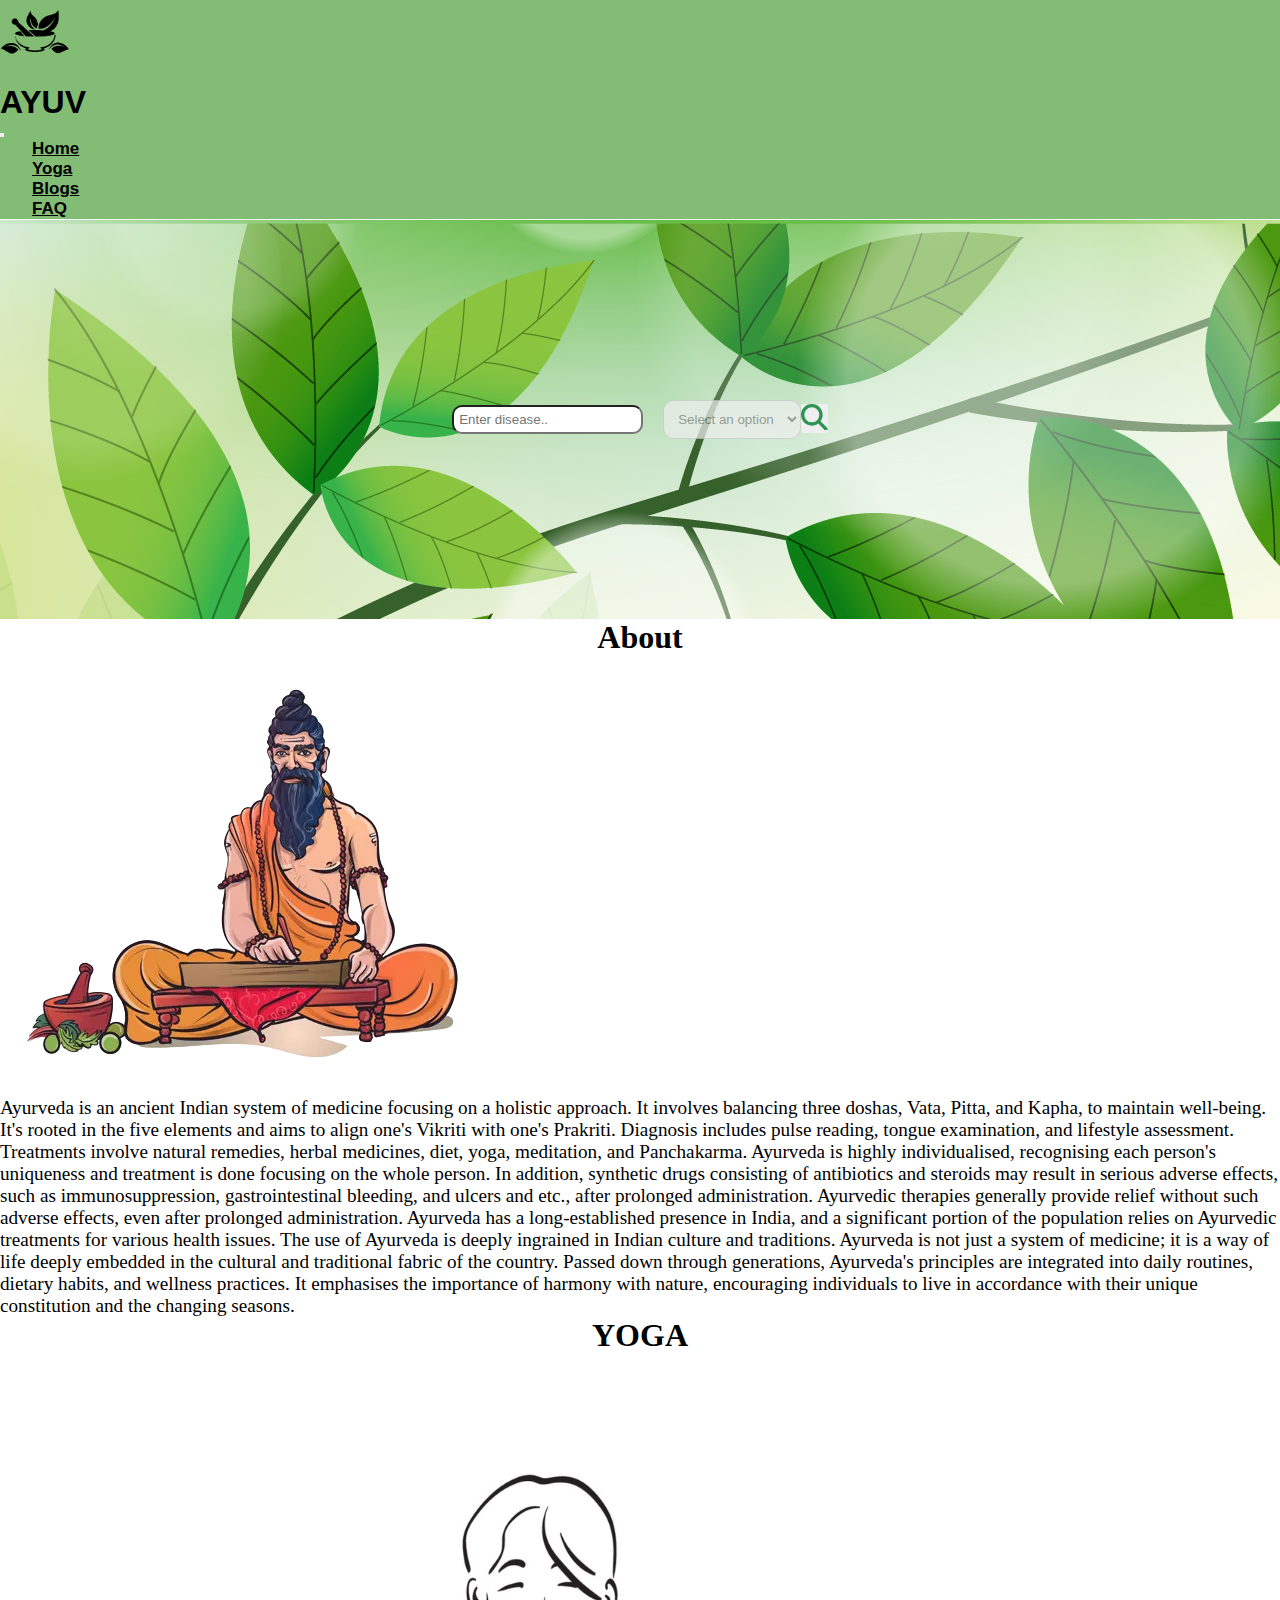
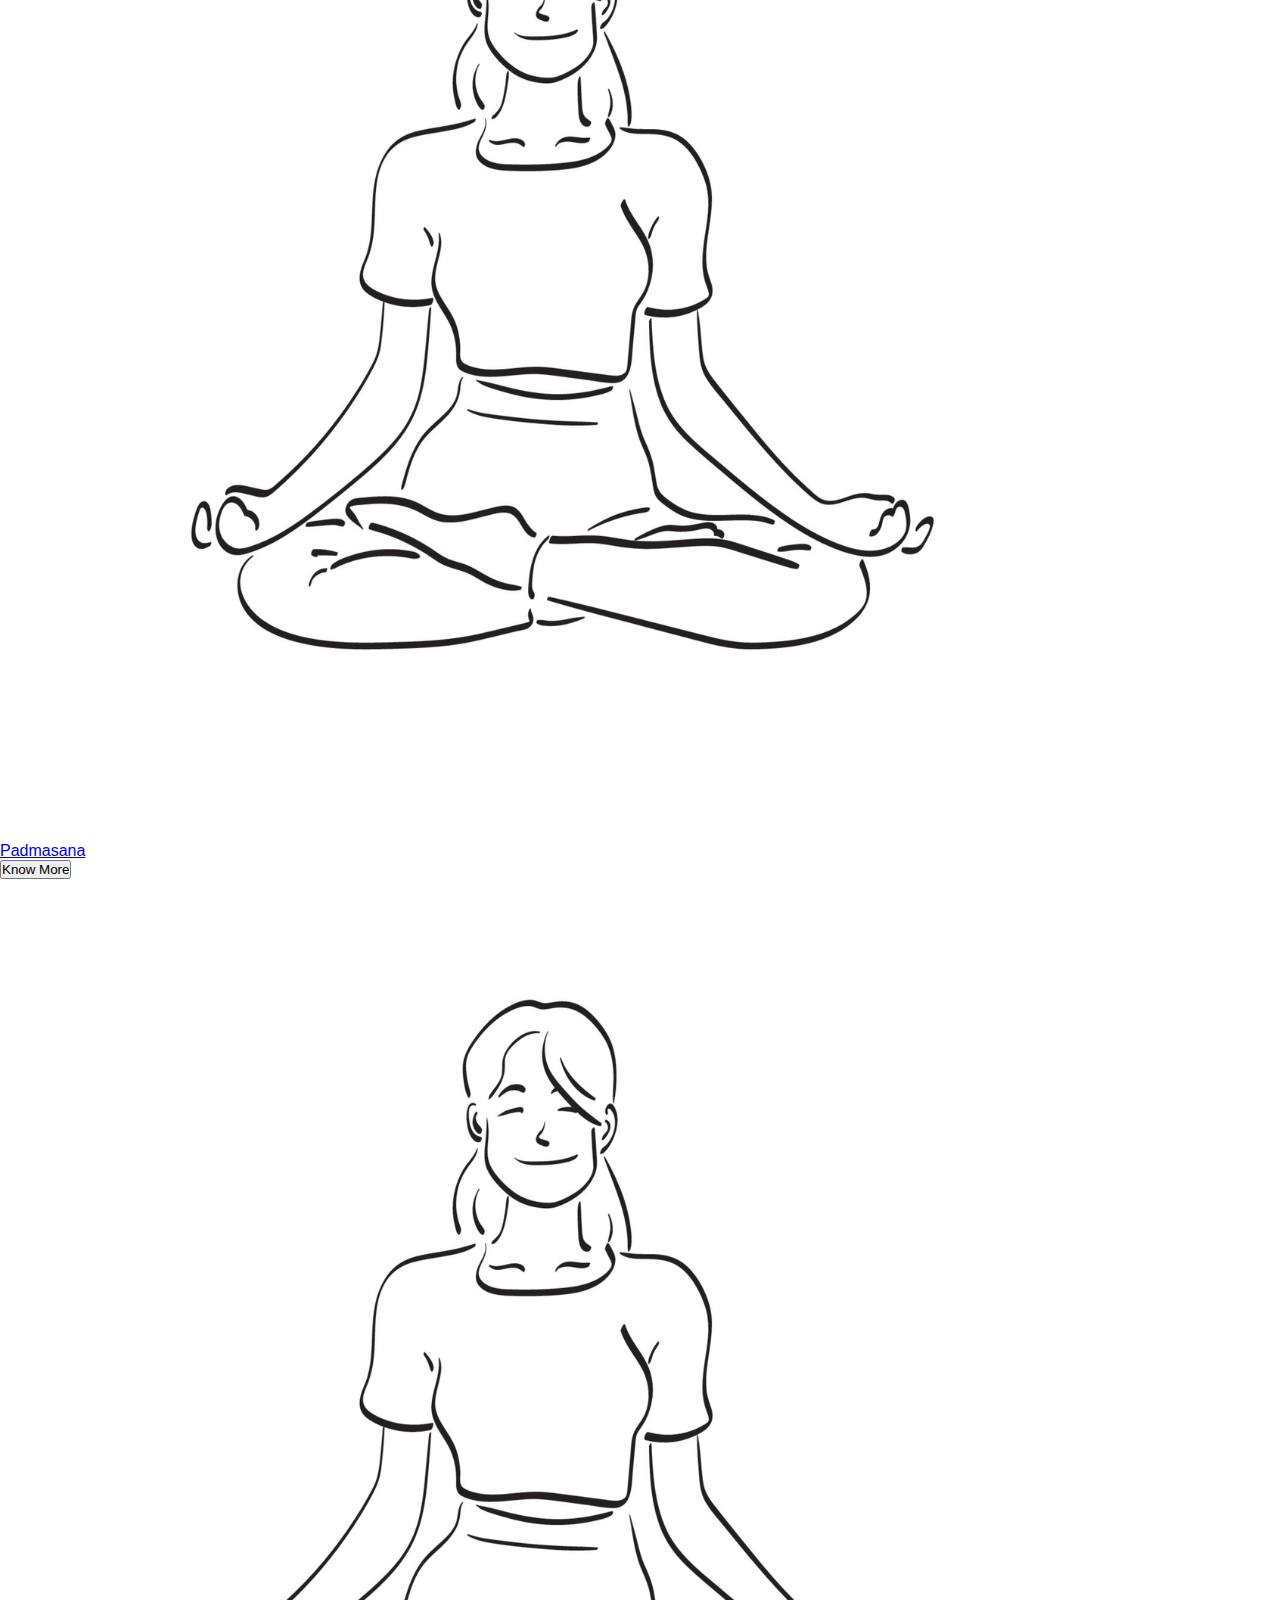
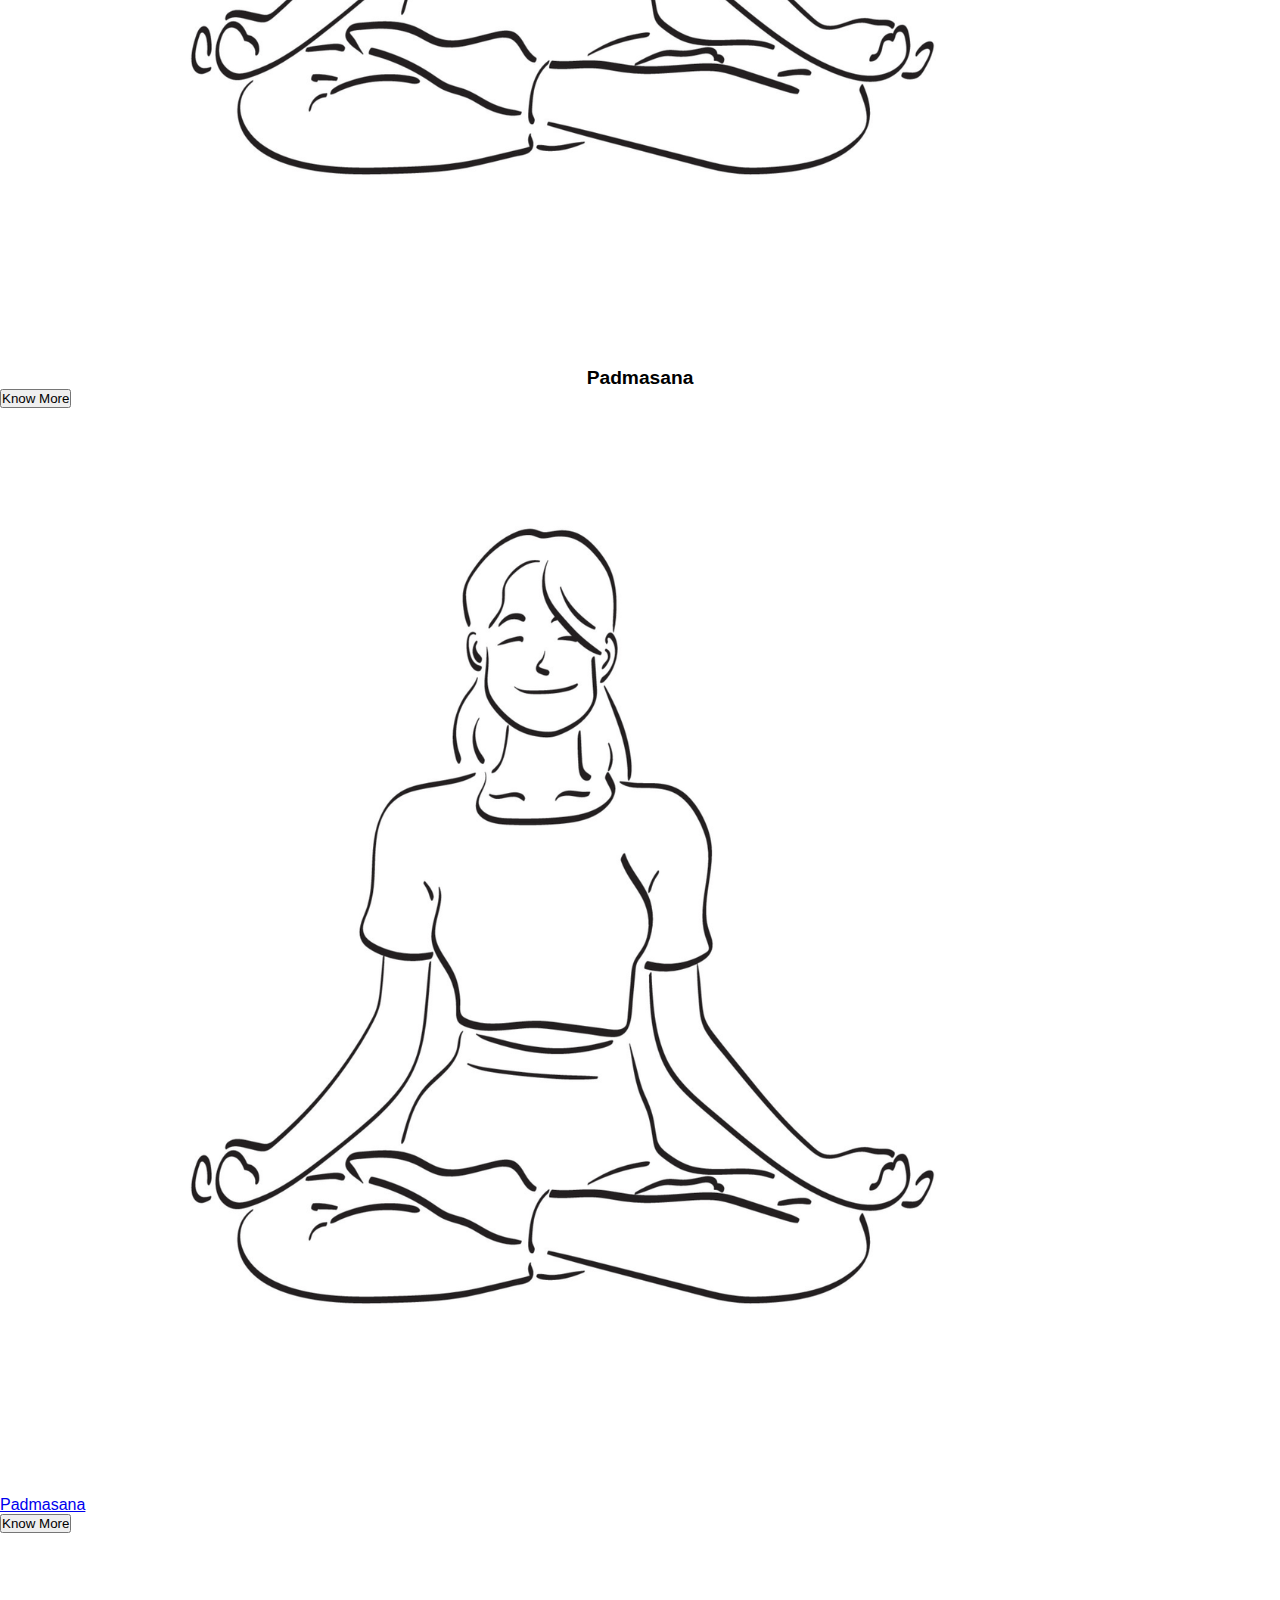
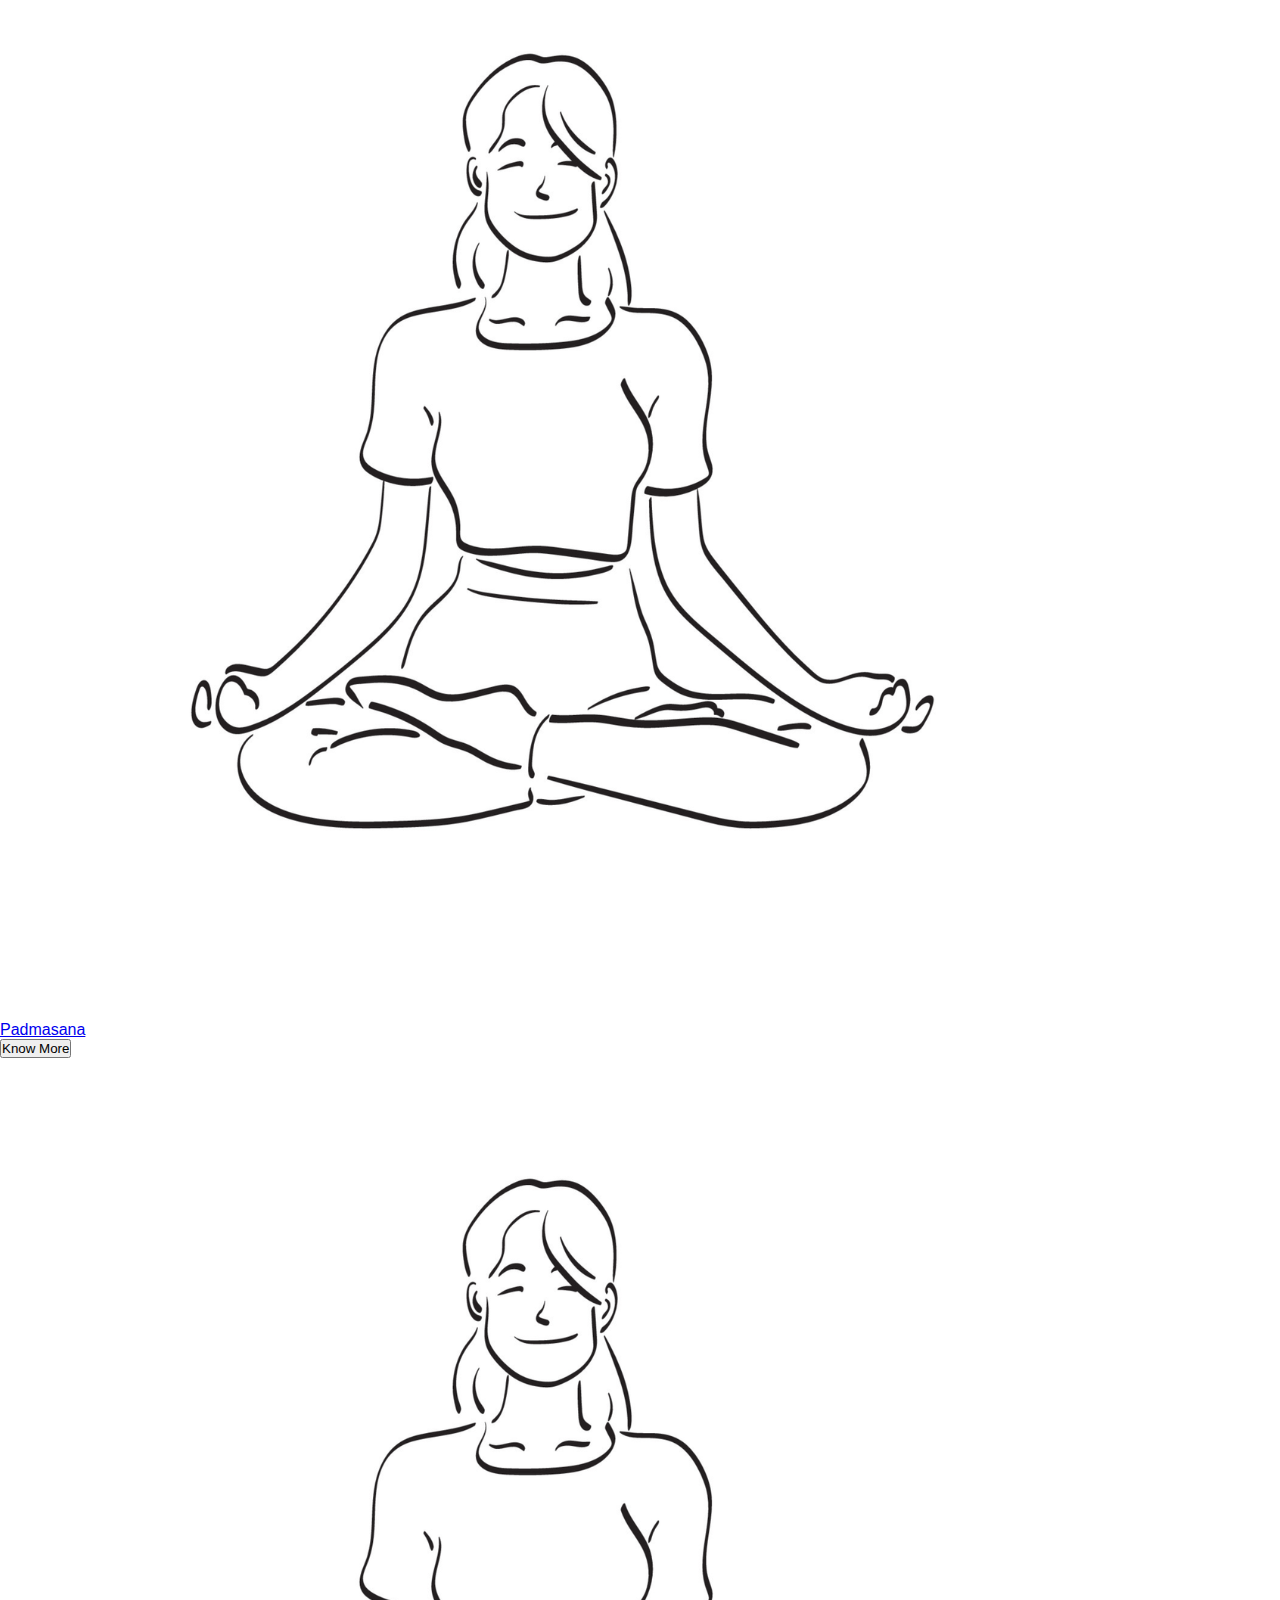
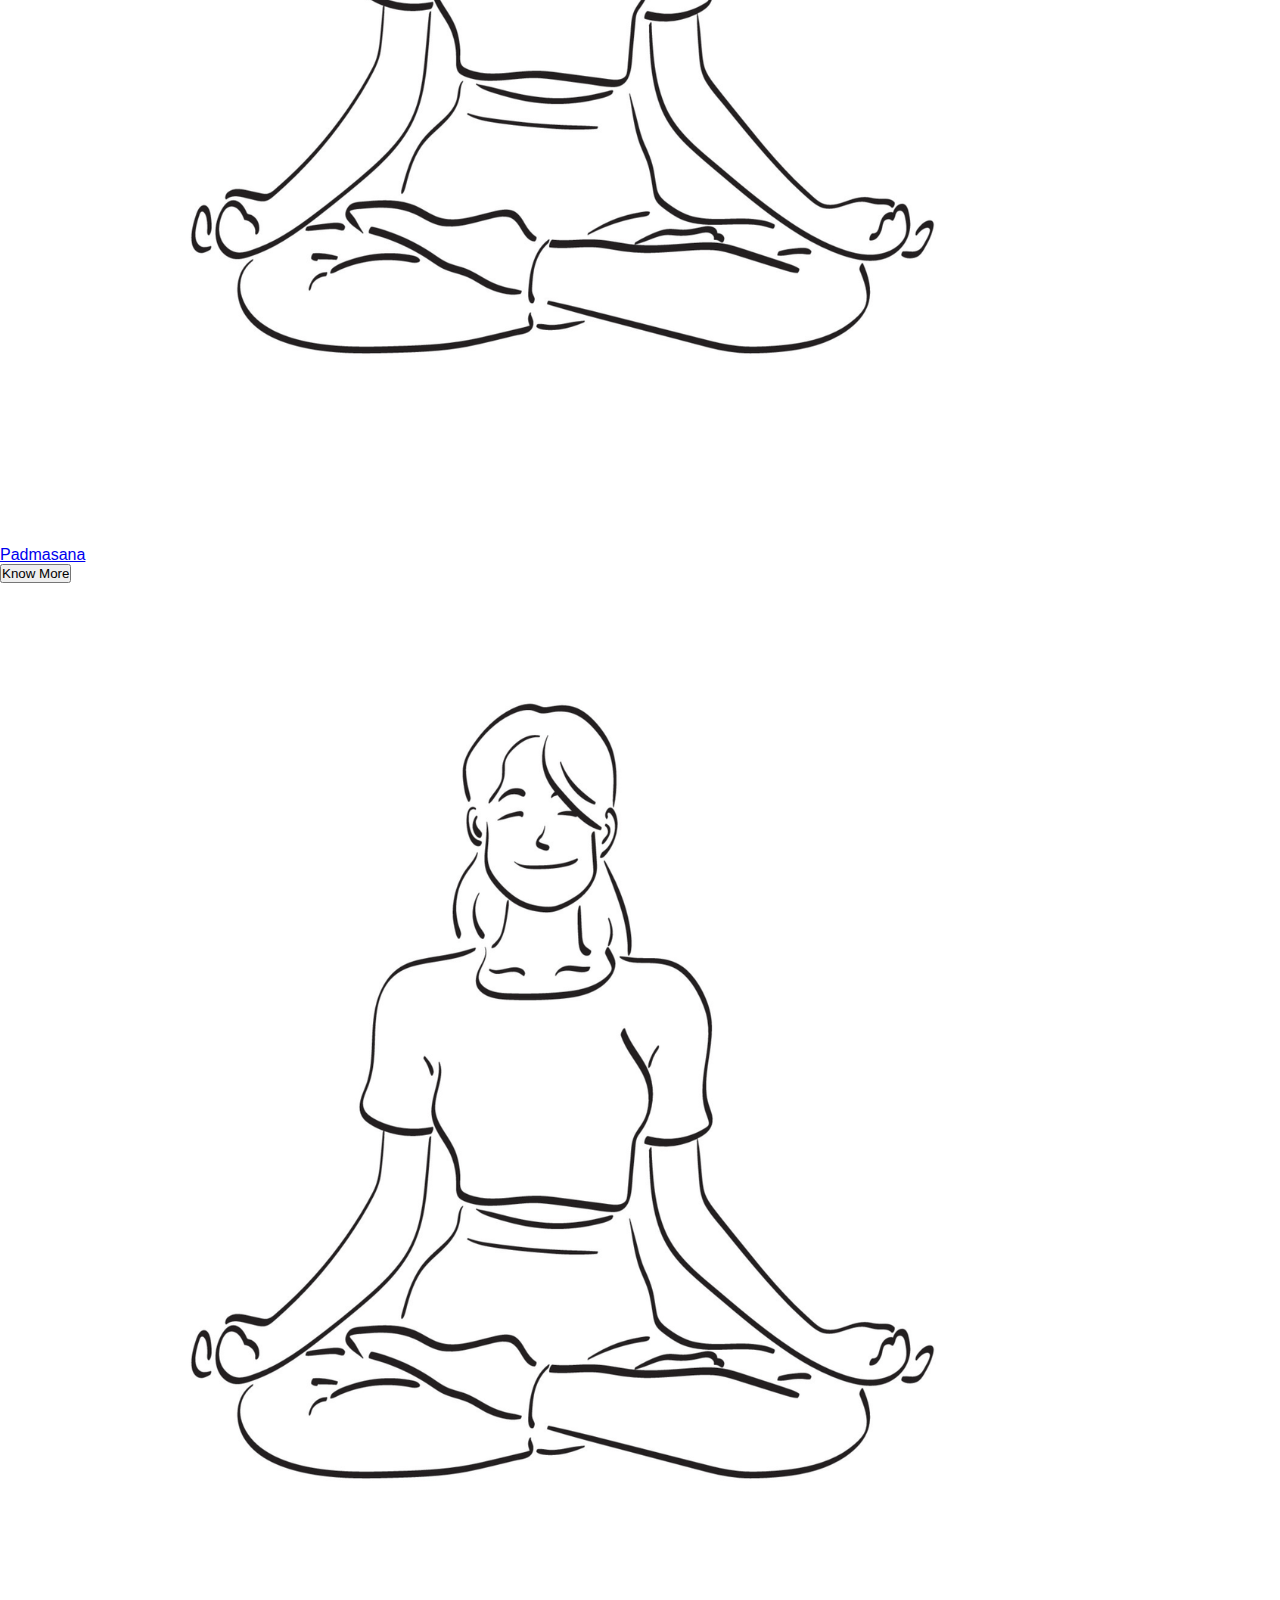
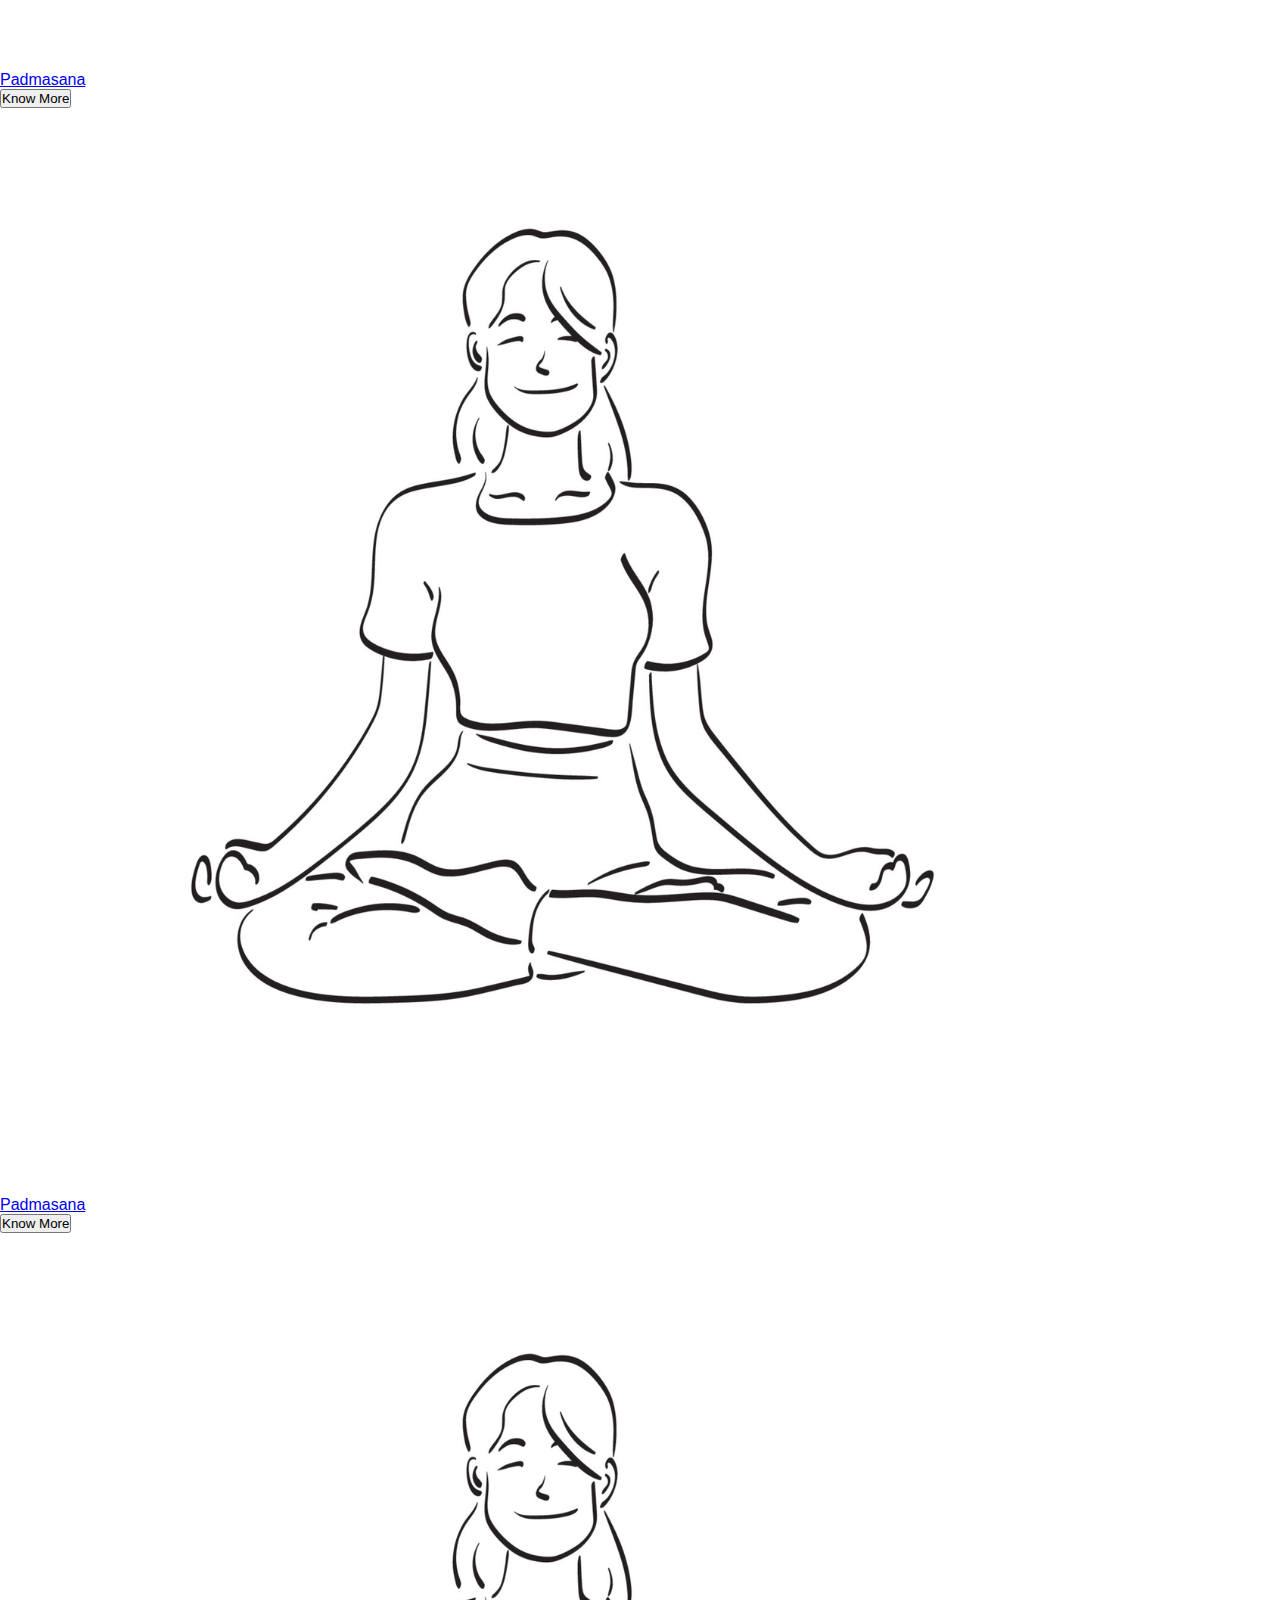
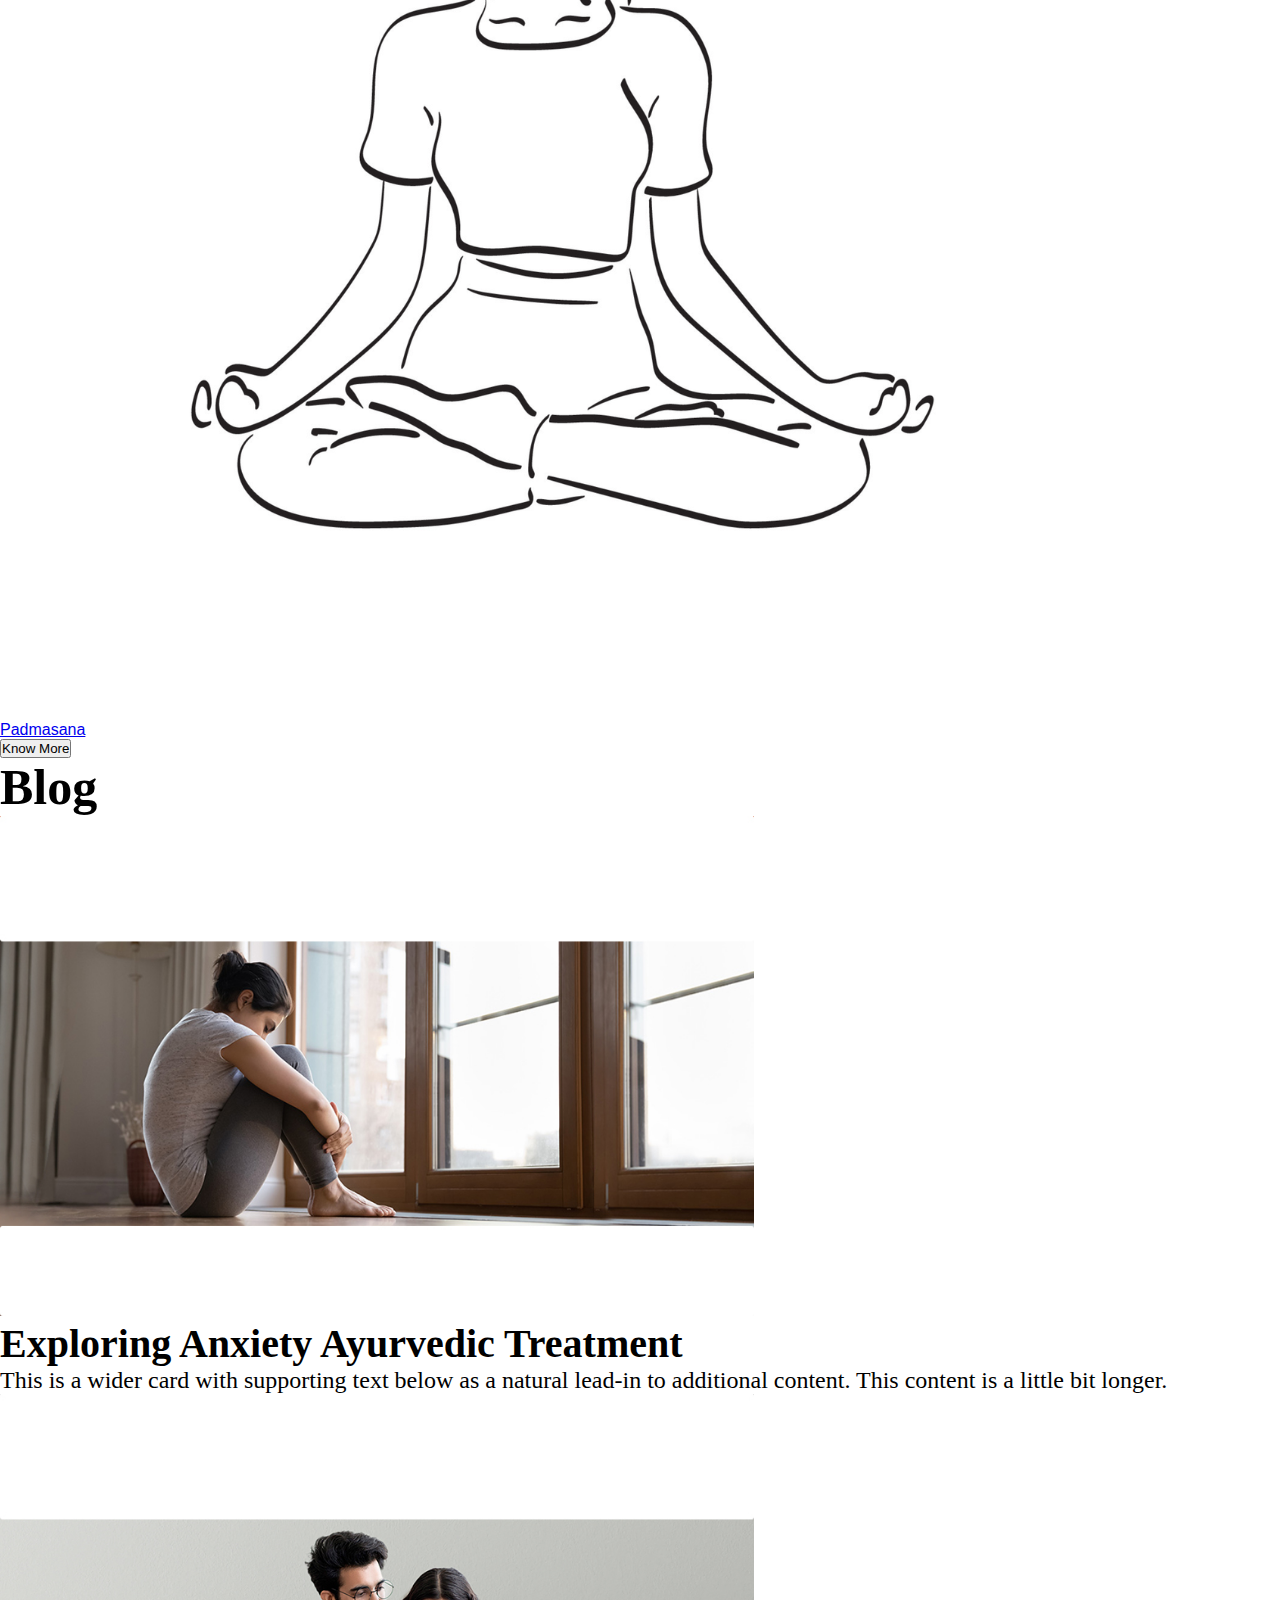
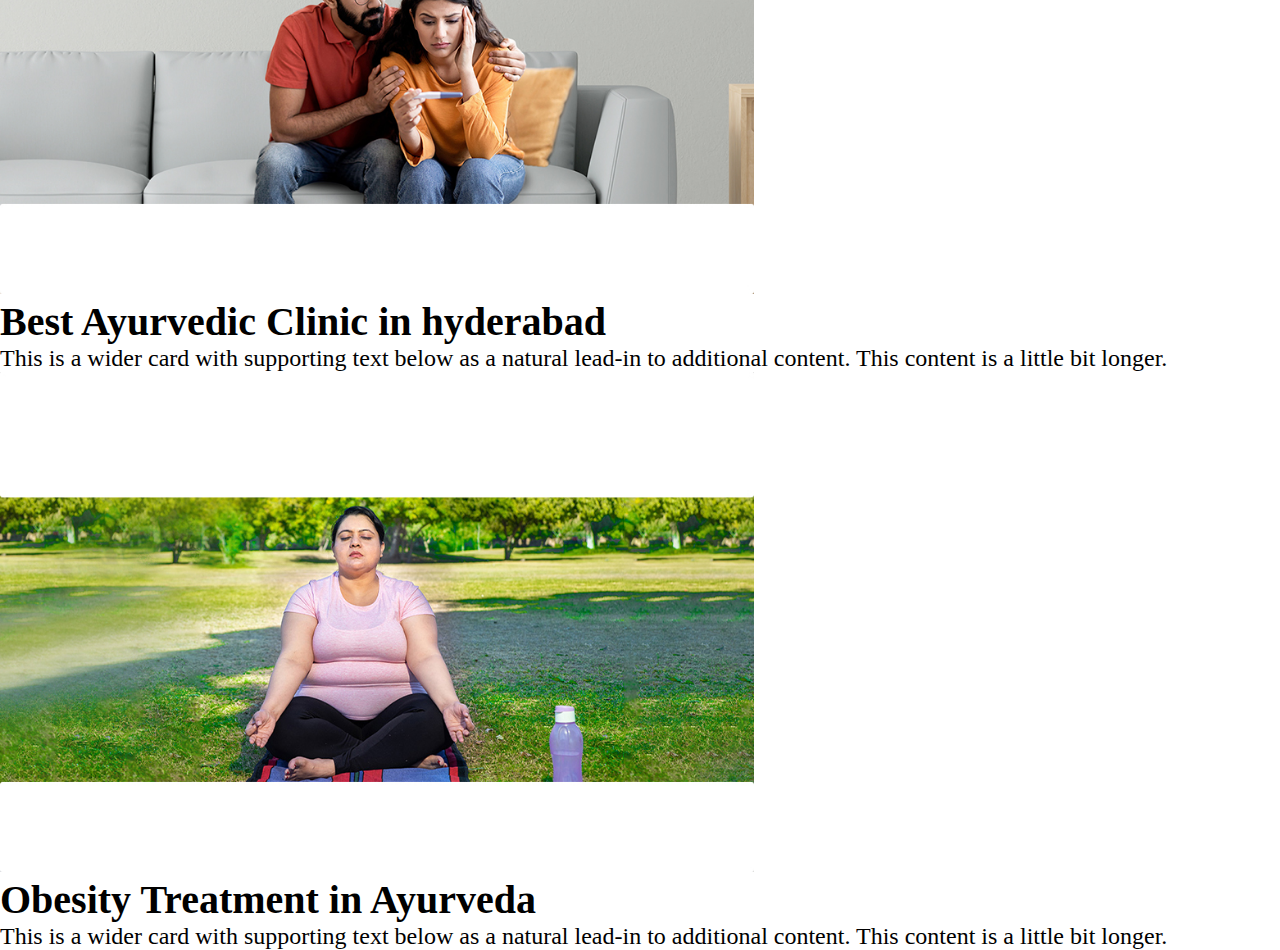
<file: index.html>
<!DOCTYPE html>
<html lang="en">

<head>
    <meta charset="UTF-8">
    <meta name="viewport" content="width=device-width, initial-scale=1.0">
    <title>AYUV</title>
    <link href="https://cdn.jsdelivr.net/npm/bootstrap@5.3.2/dist/css/bootstrap.min.css" rel="stylesheet"
        integrity="sha384-T3c6CoIi6uLrA9TneNEoa7RxnatzjcDSCmG1MXxSR1GAsXEV/Dwwykc2MPK8M2HN" crossorigin="anonymous">
    <link rel="stylesheet" href="https://cdnjs.cloudflare.com/ajax/libs/font-awesome/6.4.2/css/all.min.css"
        integrity="sha512-z3gLpd7yknf1YoNbCzqRKc4qyor8gaKU1qmn+CShxbuBusANI9QpRohGBreCFkKxLhei6S9CQXFEbbKuqLg0DA=="
        crossorigin="anonymous" referrerpolicy="no-referrer" />
    <link rel="stylesheet" href="style.css">
    <link rel="shortcut icon" href="./images/AYUV LOGO.png" type="image/x-icon">
</head>

<body>
    <!-- Navbar -->
    <nav>
        <nav class="navbar navbar-expand-lg bg-body-tertiary p-0 m-0">
            <div class="container-fluid navbarclass">
                <div class="row">
                    <div class="col-4 logo">
                        <a class="navbar-brand" href="#Home"><img src="./images/AYUV LOGO (5).png" alt="COGAANLOGO"
                                class="rounded logoAyush"></a>
                    </div>
                    <div class="col-8 title_navbar">
                        <h1 class="fs-1 title_navbar1">AYUV</h1>
                    </div>
                </div>
                <button class="navbar-toggler" type="button" data-bs-toggle="collapse" data-bs-target="#navbarContent"
                    aria-controls="navbarContent" aria-expanded="false" aria-label="Toggle navigation">
                    <span class="navbar-toggler-icon bg-white"></span>
                </button>
                <div class="collapse navbar-collapse justify-content-end" id="navbarContent">
                    <div class="text-center">
                        <ul class="navbar-nav me-auto mb-2 mb-lg-0">
                            <li class="nav-item navbaritems">
                                <a class="nav-link navbarlinks" href="#home">Home</a>
                            </li>
                            <li class="nav-item navbaritems">
                                <a class="nav-link navbarlinks" href="#yoga">Yoga</a>
                            </li>
                            <li class="nav-item navbaritems">
                                <a class="nav-link navbarlinks" href="#blog">Blogs</a>
                            </li>
                            <li class="nav-item navbaritems">
                                <a class="nav-link navbarlinks" href="#">FAQ</a>
                            </li>
                            </li>
                        </ul>
                    </div>
                </div>
            </div>
        </nav>
    </nav>
    <!-- background image -->
    <div class="container-fluid backGroundHome">
        <input type="text" id="searchInput1" placeholder="Enter disease.." class="searchBar">
        <div class="searchbars">
        <select id="searchInput2" disabled class="selectBarNav">
            <option value="" disabled selected>Select an option</option>
        </select>
    </div>
    <div>
        <button onclick="redirectToPage()" class="searchButton"><svg xmlns="http://www.w3.org/2000/svg" height="2em"
                viewBox="0 0 512 512"><!--! Font Awesome Free 6.4.2 by @fontawesome - https://fontawesome.com License - https://fontawesome.com/license (Commercial License) Copyright 2023 Fonticons, Inc. -->
                <style>
                    svg {
                        fill: #2d9551
                    }
                </style>
                <path
                    d="M416 208c0 45.9-14.9 88.3-40 122.7L502.6 457.4c12.5 12.5 12.5 32.8 0 45.3s-32.8 12.5-45.3 0L330.7 376c-34.4 25.2-76.8 40-122.7 40C93.1 416 0 322.9 0 208S93.1 0 208 0S416 93.1 416 208zM208 352a144 144 0 1 0 0-288 144 144 0 1 0 0 288z" />
            </svg></button>
    </div>


    </div>
    <!-- maincontent -->
    <div class="container">
        <h1 class="name p-4">About</h1>

        <div class="row">
            <div class="col-5">
                <img src="./images/Classical-Ayurvedic-Medicine.webp" alt="">
            </div>
            <div class="col-7">
                <p class="AboutContent">Ayurveda is an ancient Indian system of medicine focusing on a holistic approach.
                    It involves
                    balancing three doshas, Vata, Pitta, and Kapha, to maintain well-being. It's rooted in the five
                    elements and aims to align one's Vikriti with one's Prakriti.
                    Diagnosis includes pulse reading, tongue examination, and lifestyle assessment. Treatments
                    involve natural remedies, herbal medicines, diet, yoga, meditation, and Panchakarma. Ayurveda is
                    highly individualised, recognising each person's uniqueness and treatment is done focusing on
                    the whole person. In addition, synthetic drugs consisting of antibiotics and steroids may result
                    in serious adverse effects, such as immunosuppression, gastrointestinal bleeding, and ulcers and
                    etc., after prolonged administration. Ayurvedic therapies generally provide relief without such
                    adverse effects, even after prolonged administration. Ayurveda has a long-established presence
                    in India, and a significant portion of the population relies on Ayurvedic treatments for various
                    health issues. The use of Ayurveda is deeply ingrained in Indian culture and traditions.
                    Ayurveda is not just a system of medicine; it is a way of life deeply embedded in the cultural
                    and traditional fabric of the country. Passed down through generations, Ayurveda's principles
                    are integrated into daily routines, dietary habits, and wellness practices. It emphasises the
                    importance of harmony with nature, encouraging individuals to live in accordance with their
                    unique constitution and the changing seasons.</p>
            </div>
        </div>
    </div>
    <!-- yoga -->
    <div class="container cardsrecom">
        <h1 class="text-center p-5 name" id="yoga">YOGA</h1>
        <div class="row row-cols-1 row-cols-sm-2 row-cols-md-3 row-cols-lg-4 gy-4">
            <!-- restaurant-1 -->
            <div class="col">
                <div class="card h-100 shadow-lg boarder">
                    <img src="./yogaImg/Padmasana.png" alt="" class="card-img-top">
                    <div class="card-body">
                        <div class="row">
                            <div class="col-8">
                                <a href="#" class="">Padmasana</a>
                            </div>
                        </div>
                    </div>
                    <div class="card-footer text-center">
                        <button class="btn btn-outline-warning" type="button">Know More</button>
                    </div>
                </div>
            </div>
            <!-- restaurant-2 -->
            <div class="col">
                <div class="card h-100 shadow-lg boarder">
                    <img src="./yogaImg/Padmasana.png" alt="" class="card-img-top">
                    <div class="card-body">
                        <div class="row">
                            <div class="col-8">
                                <h1 class="nameYoga">Padmasana</h1>
                            </div>
                        </div>
                    </div>
                    <div class="card-footer text-center">
                        <button class="btn btn-outline-warning" type="button">Know More</button>
                    </div>
                </div>
            </div>
            <!-- restaurant-3 -->
            <div class="col">
                <div class="card h-100 shadow-lg boarder">
                    <img src="./yogaImg/Padmasana.png" alt="" class="card-img-top">
                    <div class="card-body">
                        <div class="row">
                            <div class="col-8">
                                <a href="#" class="">Padmasana</a>
                            </div>
                        </div>
                    </div>
                    <div class="card-footer text-center">
                        <button class="btn btn-outline-warning" type="button">Know More</button>
                    </div>
                </div>
            </div>
            <!-- restaurant-4 -->
            <div class="col">
                <div class="card h-100 shadow-lg boarder">
                    <img src="./yogaImg/Padmasana.png" alt="" class="card-img-top">
                    <div class="card-body">
                        <div class="row">
                            <div class="col-8">
                                <a href="#" class="">Padmasana</a>
                            </div>
                        </div>
                    </div>
                    <div class="card-footer text-center">
                        <button class="btn btn-outline-warning" type="button">Know More</button>
                    </div>
                </div>
            </div>
            <!-- s -->
            <div class="col">
                <div class="card h-100 shadow-lg boarder">
                    <img src="./yogaImg/Padmasana.png" alt="" class="card-img-top">
                    <div class="card-body">
                        <div class="row">
                            <div class="col-8">
                                <a href="#" class="">Padmasana</a>
                            </div>
                        </div>
                    </div>
                    <div class="card-footer text-center">
                        <button class="btn btn-outline-warning" type="button">Know More</button>
                    </div>
                </div>
            </div>
            <!--  -->
            <div class="col">
                <div class="card h-100 shadow-lg boarder">
                    <img src="./yogaImg/Padmasana.png" alt="" class="card-img-top">
                    <div class="card-body">
                        <div class="row">
                            <div class="col-8">
                                <a href="#" class="names">Padmasana</a>
                            </div>
                        </div>
                    </div>
                    <div class="card-footer text-center">
                        <button class="btn btn-outline-warning" type="button">Know More</button>
                    </div>
                </div>
            </div>
            <!--  -->
            <div class="col">
                <div class="card h-100 shadow-lg boarder">
                    <img src="./yogaImg/Padmasana.png" alt="" class="card-img-top">
                    <div class="card-body">
                        <div class="row">
                            <div class="col-8">
                                <a href="#" class="namesYoga">Padmasana</a>
                            </div>
                        </div>
                    </div>
                    <div class="card-footer text-center">
                        <button class="btn btn-outline-warning" type="button">Know More</button>
                    </div>
                </div>
            </div>
            <!--  -->
            <div class="col">
                <div class="card h-100 shadow-lg boarder">
                    <img src="./yogaImg/Padmasana.png" alt="" class="card-img-top">
                    <div class="card-body">
                        <div class="row">
                            <div class="col-8">
                                <a href="#" class="namesYoga">Padmasana</a>
                            </div>
                        </div>
                    </div>
                    <div class="card-footer text-center">
                        <button class="btn btn-outline-warning" type="button">Know More</button>
                    </div>
                </div>
            </div>

        </div>
    </div>
    <div id="blog">
        <h1 class="text-center p-5 blogName">Blog</h1>
        <div class="container">
            <div id="carouselExampleSlidesOnly" class="carousel slide" data-bs-ride="carousel">
                <div class="carousel-inner">
                    <div class="carousel-item active">
                        <div class="card text-bg-dark">
                            <img src="./Blogsimg/Mind-wellbeing.jpg" class="card-img w-100" height="500px" alt="...">
                            <div class="card-img-overlay">
                                <h5 class="card-title text-dark">Exploring Anxiety Ayurvedic Treatment</h5>
                                <p class="card-text text-dark">This is a wider card with supporting text below as a
                                    natural lead-in to additional content. This content is a little bit longer.</p>

                            </div>
                        </div>
                    </div>
                    <div class="carousel-item">
                        <div class="card text-bg-dark">
                            <img src="./Blogsimg/1694509389-Pregnancy.jpg" class="card-img w-100" height="500px"
                                alt="...">
                            <div class="card-img-overlay">
                                <h5 class="card-title text-dark">Best Ayurvedic Clinic in hyderabad</h5>
                                <p class="card-text text-dark">This is a wider card with supporting text below as a
                                    natural lead-in to additional content. This content is a little bit longer.</p>

                            </div>
                        </div>
                    </div>
                    <div class="carousel-item">
                        <div class="card text-bg-dark">
                            <img src="./Blogsimg/1694509371-Overweight.jpg" class="card-img w-100" height="500px"
                                alt="...">
                            <div class="card-img-overlay">
                                <h5 class="card-title text-dark">Obesity Treatment in Ayurveda</h5>
                                <p class="card-text text-dark">This is a wider card with supporting text below as a
                                    natural lead-in to additional content. This content is a little bit longer.</p>
                            </div>
                        </div>
                    </div>
                </div>
            </div>
        </div>
    </div>
    </div>


</body>
<script src="./script.js"></script>
<script src="https://cdn.jsdelivr.net/npm/bootstrap@5.3.2/dist/js/bootstrap.bundle.min.js"
    integrity="sha384-C6RzsynM9kWDrMNeT87bh95OGNyZPhcTNXj1NW7RuBCsyN/o0jlpcV8Qyq46cDfL"
    crossorigin="anonymous"></script>

</body>

</html>
</file>
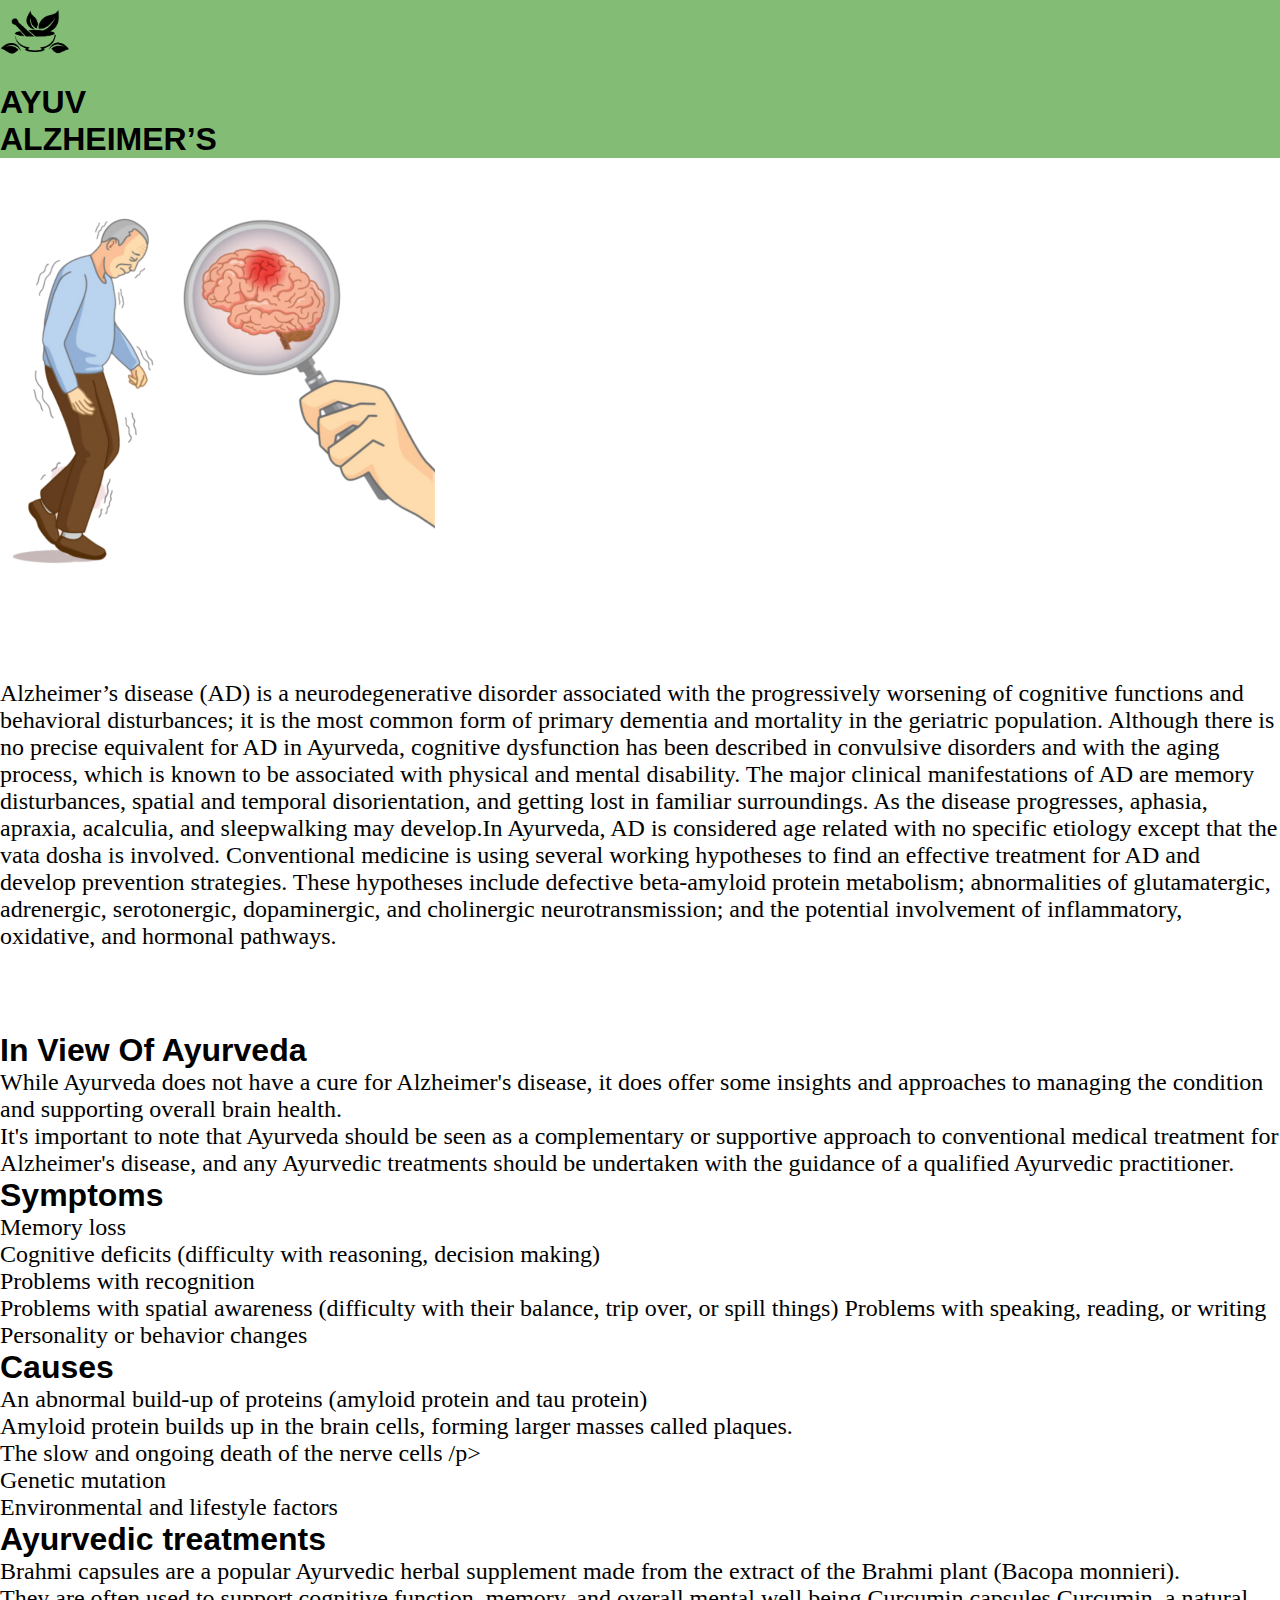
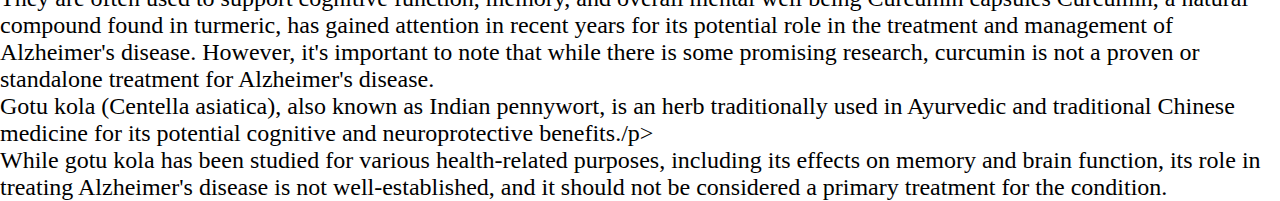
<file: alzheimers.html>
<!DOCTYPE html>
<html lang="en">

<head>
    <meta charset="UTF-8">
    <meta name="viewport" content="width=device-width, initial-scale=1.0">
    <title>AYUV</title>
    <link href="https://cdn.jsdelivr.net/npm/bootstrap@5.3.2/dist/css/bootstrap.min.css" rel="stylesheet"
        integrity="sha384-T3c6CoIi6uLrA9TneNEoa7RxnatzjcDSCmG1MXxSR1GAsXEV/Dwwykc2MPK8M2HN" crossorigin="anonymous">
    <link rel="stylesheet" href="style.css">
    <link rel="shortcut icon" href="./images/AYUV LOGO.png" type="image/x-icon">
    <link rel="stylesheet" href="content.css">
</head>

<body>
    <!-- Navbar -->
    <nav>
        <nav class="navbar navbar-expand-lg bg-body-tertiary p-0 m-0">
            <div class="container-fluid navbarclass">
                <div class="row">
                    <div class="col-4 logo">
                        <a class="navbar-brand" href="#Home"><img src="./images/AYUV LOGO (5).png" alt="COGAANLOGO"
                                class="rounded logoAyush"></a>
                    </div>
                    <div class="col-8 title_navbar">
                        <h1 class="fs-1 title_navbar1">AYUV</h1>
                    </div>
                </div>
                <div class="row d-flex justify-content-center">
                    <div class="disease text-center">
                        <h1>ALZHEIMER’S</h1>
                    </div>
                </div>

            </div>
        </nav>
    </nav>
    <!-- maincontent -->
    <div class="contiainer">
        <div class="row p-5">
            <div class="col-6">
                <img src="./images2/alzheimer.png" alt="" width="435px">
            </div>
            <div class="col-6">
                <p class="Aboutcontent">
                    Alzheimer’s disease (AD) is a neurodegenerative disorder associated with the progressively worsening of cognitive functions and behavioral disturbances; it is the most common form of primary dementia and mortality in the geriatric population. Although there is no precise equivalent for AD in Ayurveda, cognitive dysfunction has been described in convulsive disorders and with the aging process, which is known to be associated with physical and mental disability.
                    The major clinical manifestations of AD are memory disturbances, spatial and temporal disorientation, and getting lost in familiar surroundings. As the disease progresses, aphasia, apraxia, acalculia, and sleepwalking may develop.In Ayurveda, AD is considered age related with no specific etiology except that the vata dosha is involved. Conventional medicine is using several working hypotheses to find an effective treatment for AD and develop prevention strategies. These hypotheses include defective beta-amyloid protein metabolism; abnormalities of glutamatergic, adrenergic, serotonergic, dopaminergic, and cholinergic neurotransmission; and the potential involvement of inflammatory, oxidative, and hormonal pathways.                    
                </p>
            </div>
        </div>
        <div class="content p-5">
            <h1>In View Of Ayurveda</h1>
            <ul>
                <li>
                    <p>While Ayurveda does not have a cure for Alzheimer's disease, it does offer some insights and approaches to managing the condition and supporting overall brain health.
                    </p>
                </li>
                <li>
                    <p>It's important to note that Ayurveda should be seen as a complementary or supportive approach to conventional medical treatment for Alzheimer's disease, and any Ayurvedic treatments should be undertaken with the guidance of a qualified Ayurvedic practitioner. 
                    </p>
                </li>
            </ul>
            <h1>Symptoms</h1>
            <ul>
                <li>
                    <p>Memory loss</p>
                </li>
                <li>
                    <p>Cognitive deficits (difficulty with reasoning, decision making) </p>
                </li>
                <li>
                    <p>Problems with recognition </p>
                </li>
                <li>
                    <p>Problems with spatial awareness (difficulty with their balance, trip over, or spill things)  Problems with speaking, reading, or writing  </p>
                </li>
                <li>
                    <p>Personality or behavior changes</p>
                </li>
            </ul>
            <h1>Causes</h1>
            <ul>
                <li>
                    <p>An abnormal build-up of proteins (amyloid protein and tau protein)</p>
                </li>
                <li>
                    <p>Amyloid protein builds up in the brain cells, forming larger masses called plaques.</p>
                </li>
                <li>
                    <p>The slow and ongoing death of the nerve cells /p>
                </li>
                <li>
                    <p>Genetic mutation </p>
                </li>
                <li>
                    <p>Environmental and lifestyle factors</p>
                </li>
            </ul>
            <h1>Ayurvedic treatments</h1>
            <ul>
                <li>
                    <p>Brahmi capsules are a popular Ayurvedic herbal supplement made from the extract of the Brahmi plant (Bacopa monnieri).</p>
                </li>
                <li>
                    <p>They are often used to support cognitive function, memory, and overall mental well being
                        Curcumin capsules Curcumin, a natural compound found in turmeric, has gained attention in recent years for its potential role in the treatment and management of Alzheimer's disease. However, it's important to note that while there is some promising research, curcumin is not a proven or standalone treatment for Alzheimer's disease.</p>
                </li>
                <li>
                    <p>Gotu kola (Centella asiatica), also known as Indian pennywort, is an herb traditionally used in Ayurvedic and traditional Chinese medicine for its potential cognitive and neuroprotective benefits./p>
                </li>
                <li>
                    <p> While gotu kola has been studied for various health-related purposes, including its effects on memory and brain function, its role in treating Alzheimer's disease is not well-established, and it should not be considered a primary treatment for the condition.</p>
                </li>
                </div>
                
            </div>
        </div>
    </div>




















    <script src="https://cdn.jsdelivr.net/npm/bootstrap@5.3.2/dist/js/bootstrap.bundle.min.js"
        integrity="sha384-C6RzsynM9kWDrMNeT87bh95OGNyZPhcTNXj1NW7RuBCsyN/o0jlpcV8Qyq46cDfL"
        crossorigin="anonymous"></script>

</body>

</html>
</file>
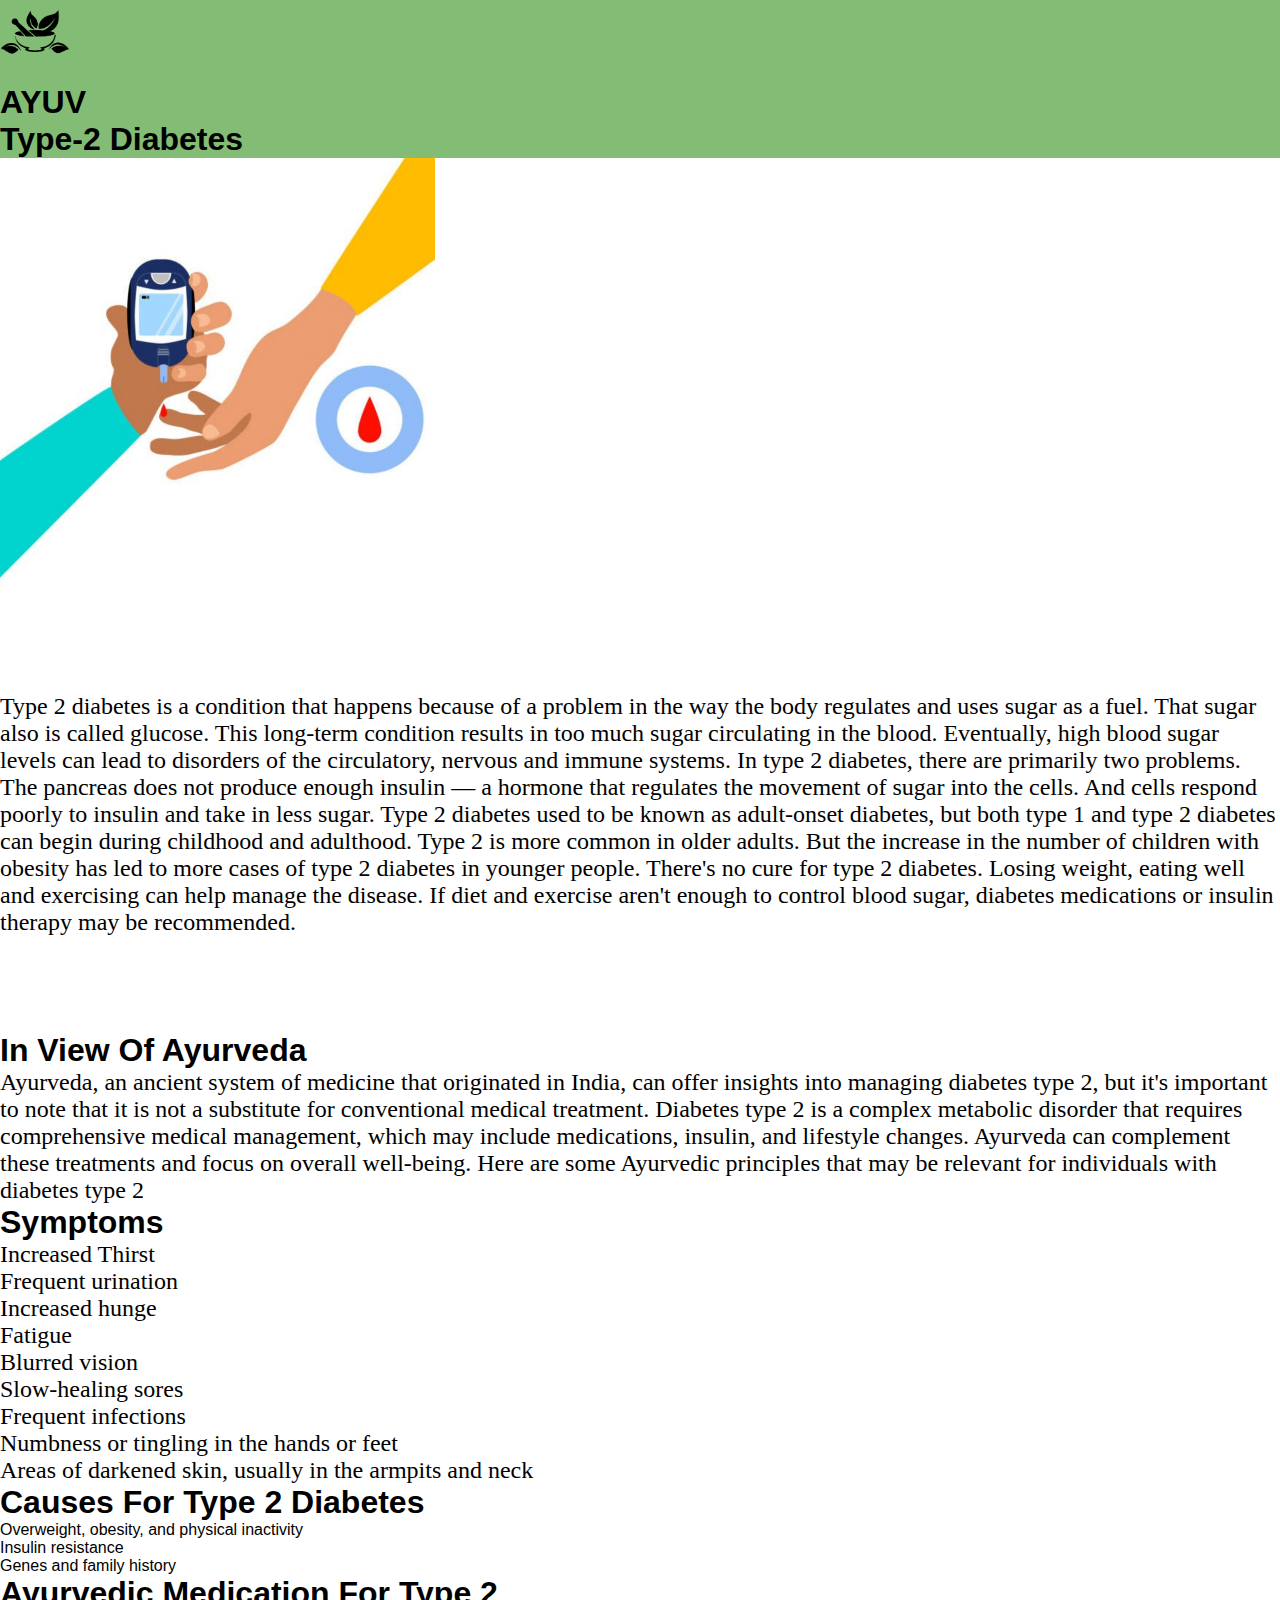
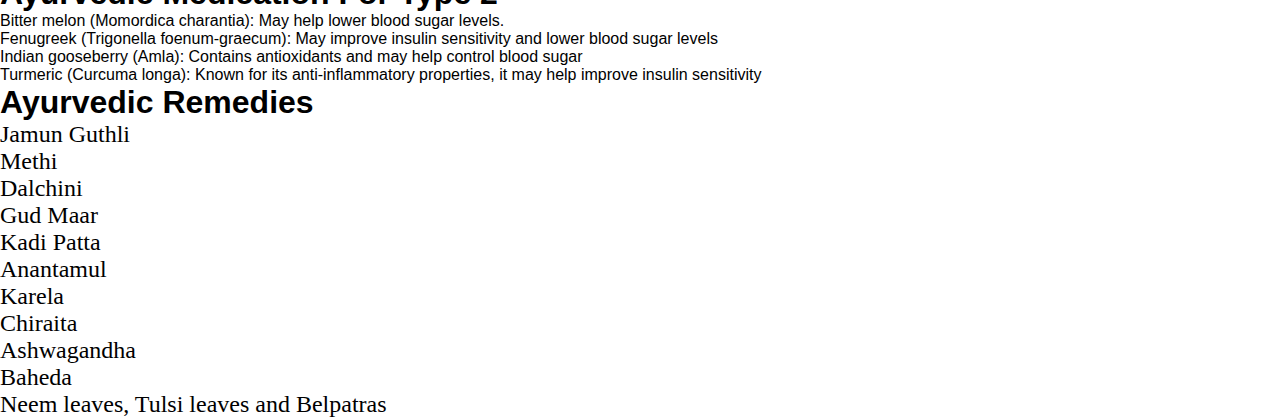
<file: diabetestype2.html>
<!DOCTYPE html>
<html lang="en">

<head>
    <meta charset="UTF-8">
    <meta name="viewport" content="width=device-width, initial-scale=1.0">
    <title>AYUV</title>
    <link href="https://cdn.jsdelivr.net/npm/bootstrap@5.3.2/dist/css/bootstrap.min.css" rel="stylesheet"
        integrity="sha384-T3c6CoIi6uLrA9TneNEoa7RxnatzjcDSCmG1MXxSR1GAsXEV/Dwwykc2MPK8M2HN" crossorigin="anonymous">
    <link rel="stylesheet" href="style.css">
    <link rel="shortcut icon" href="./images/AYUV LOGO.png" type="image/x-icon">
    <link rel="stylesheet" href="content.css">
</head>

<body>
    <!-- Navbar -->
    <nav>
        <nav class="navbar navbar-expand-lg bg-body-tertiary p-0 m-0">
            <div class="container-fluid navbarclass">
                <div class="row">
                    <div class="col-4 logo">
                        <a class="navbar-brand" href="#Home"><img src="./images/AYUV LOGO (5).png" alt="COGAANLOGO"
                                class="rounded logoAyush"></a>
                    </div>
                    <div class="col-8 title_navbar">
                        <h1 class="fs-1 title_navbar1">AYUV</h1>
                    </div>
                </div>
                <div class="row d-flex justify-content-center">
                    <div class="disease text-center">
                        <h1>Type-2 Diabetes</h1>
                    </div>
                </div>

            </div>
        </nav>
    </nav>
    <!-- maincontent -->
    <div class="contiainer">
        <div class="row p-5">
            <div class="col-6">
                <img src="./images2/diabetes .png" alt="" width="435px">
            </div>
            <div class="col-6">
                <p class="Aboutcontent">
                    Type 2 diabetes is a condition that happens because of a problem in the way the body regulates and uses sugar as a fuel. That sugar also is called glucose. This long-term condition results in too much sugar circulating in the blood. Eventually, high blood sugar levels can lead to disorders of the circulatory, nervous and immune systems.
In type 2 diabetes, there are primarily two problems. The pancreas does not produce enough insulin — a hormone that regulates the movement of sugar into the cells. And cells respond poorly to insulin and take in less sugar.
Type 2 diabetes used to be known as adult-onset diabetes, but both type 1 and type 2 diabetes can begin during childhood and adulthood. Type 2 is more common in older adults. But the increase in the number of children with obesity has led to more cases of type 2 diabetes in younger people.
There's no cure for type 2 diabetes. Losing weight, eating well and exercising can help manage the disease. If diet and exercise aren't enough to control blood sugar, diabetes medications or insulin therapy may be recommended.
                </p>
            </div>
        </div>
        <div class="content p-5">
            <h1>In View Of Ayurveda</h1>
            <p>Ayurveda, an ancient system of medicine that originated in India, can offer insights into managing diabetes type 2, but it's important to note that it is not a substitute for conventional medical treatment. Diabetes type 2 is a complex metabolic disorder that requires comprehensive medical management, which may include medications, insulin, and lifestyle changes. Ayurveda can complement these treatments and focus on overall well-being. Here are some Ayurvedic principles that may be relevant for individuals with diabetes type 2</p>
            <h1>Symptoms</h1>
            <ul>
                <li>
                    <p>Increased Thirst</p>
                </li>
                <li>
                    <p>Frequent urination</p>
                </li>
                <li>
                    <p>Increased hunge</p>
                </li>
                <li>
                    <p>Fatigue</p>
                </li>
                <li>
                    <p>Blurred vision</p>
                </li>
                <li>
                    <p>Slow-healing sores</p>
                </li>
                <li>
                    <p>Frequent infections</p>
                </li>
                <li>
                    <p>Numbness or tingling in the hands or feet</p>
                </li>
                <li>
                    <p>Areas of darkened skin, usually in the armpits and neck</p>
                </li>
            </ul>
            <h1>Causes For Type 2 Diabetes</h1>
         <ul>
            <li>Overweight, obesity, and physical inactivity</li>
            <li>Insulin resistance</li>
            <li>Genes and family history</li>
         </ul>
         <h1>Ayurvedic Medication For Type 2</h1>
         <ul><li>Bitter melon (Momordica charantia): May help lower blood sugar levels.
        </li>
    <li>Fenugreek (Trigonella foenum-graecum): May improve insulin sensitivity and lower blood sugar levels</li>
<li>Indian gooseberry (Amla): Contains antioxidants and may help control blood sugar</li>
<li>Turmeric (Curcuma longa): Known for its anti-inflammatory properties, it may help improve insulin sensitivity</li></ul>
         <h1>Ayurvedic Remedies </h1>
         <ul>
            <li><p>
                Jamun Guthli
            </p></li>
            <li><p>
                Methi
            </p></li>
            <li><p>
                Dalchini
            </p></li>
            <li><p>
                Gud Maar
            </p></li>
            <li><p>
                Kadi Patta
            </p></li>
            <li><p>
                Anantamul
            </p></li>
            <li><p>
                Karela
            </p></li>
            <li><p>
                Chiraita
            </p></li>
            <li><p>
                Ashwagandha
            </p></li>
            <li><p>
                Baheda
            </p></li>
            <li><p>
                Neem leaves, Tulsi leaves and Belpatras
            </p></li>

         </ul>


                </div>
            </div>
        </div>
    </div>




















    <script src="https://cdn.jsdelivr.net/npm/bootstrap@5.3.2/dist/js/bootstrap.bundle.min.js"
        integrity="sha384-C6RzsynM9kWDrMNeT87bh95OGNyZPhcTNXj1NW7RuBCsyN/o0jlpcV8Qyq46cDfL"
        crossorigin="anonymous"></script>

</body>

</html>
</file>
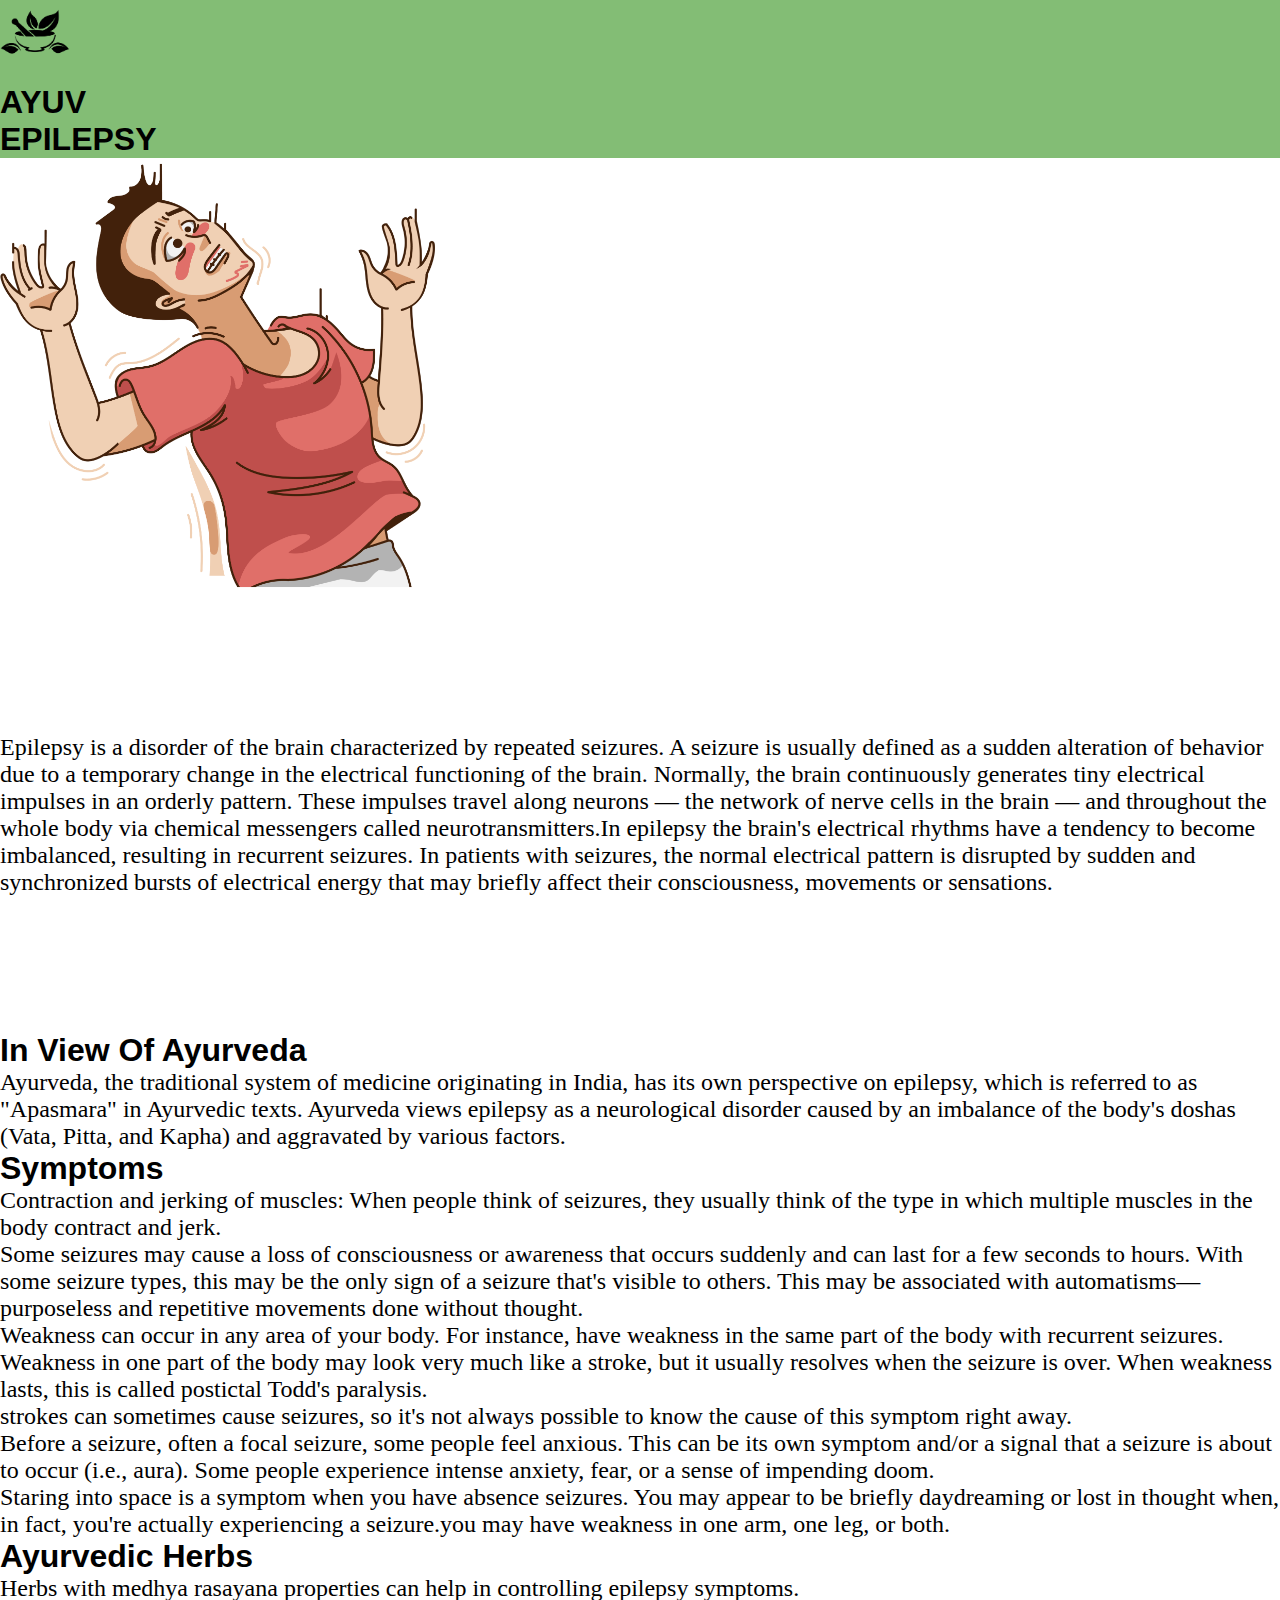
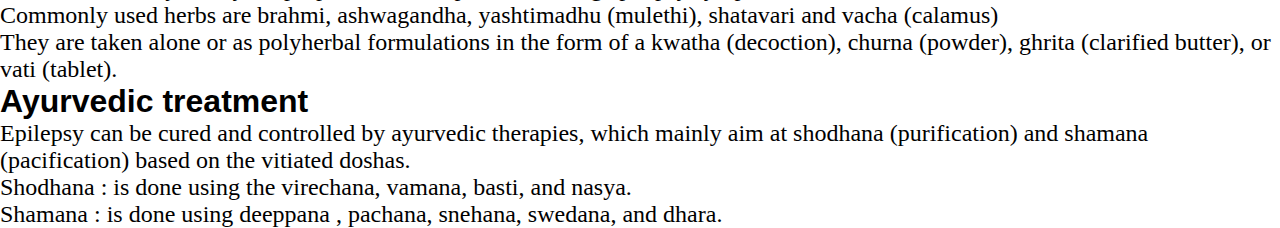
<file: epilepsy.html>
<!DOCTYPE html>
<html lang="en">

<head>
    <meta charset="UTF-8">
    <meta name="viewport" content="width=device-width, initial-scale=1.0">
    <title>AYUV</title>
    <link href="https://cdn.jsdelivr.net/npm/bootstrap@5.3.2/dist/css/bootstrap.min.css" rel="stylesheet"
        integrity="sha384-T3c6CoIi6uLrA9TneNEoa7RxnatzjcDSCmG1MXxSR1GAsXEV/Dwwykc2MPK8M2HN" crossorigin="anonymous">
    <link rel="stylesheet" href="style.css">
    <link rel="shortcut icon" href="./images/AYUV LOGO.png" type="image/x-icon">
    <link rel="stylesheet" href="content.css">
</head>

<body>
    <!-- Navbar -->
    <nav>
        <nav class="navbar navbar-expand-lg bg-body-tertiary p-0 m-0">
            <div class="container-fluid navbarclass">
                <div class="row">
                    <div class="col-4 logo">
                        <a class="navbar-brand" href="#Home"><img src="./images/AYUV LOGO (5).png" alt="COGAANLOGO"
                                class="rounded logoAyush"></a>
                    </div>
                    <div class="col-8 title_navbar">
                        <h1 class="fs-1 title_navbar1">AYUV</h1>
                    </div>
                </div>
                <div class="row d-flex justify-content-center">
                    <div class="disease text-center">
                        <h1>EPILEPSY</h1>
                    </div>
                </div>

            </div>
        </nav>
    </nav>
    <!-- maincontent -->
    <div class="contiainer">
        <div class="row p-5">
            <div class="col-6">
                <img src="./images2/epilepsy 1.png" alt="" width="435px">
            </div>
            <div class="col-6">
                <p class="Aboutcontent">
                    Epilepsy is a disorder of the brain characterized by repeated seizures. A seizure is usually defined as a sudden alteration of behavior due to a temporary change in the electrical functioning of the brain. Normally, the brain continuously generates tiny electrical impulses in an orderly pattern. These impulses travel along neurons — the network of nerve cells in the brain — and throughout the whole body via chemical messengers called neurotransmitters.In epilepsy the brain's electrical rhythms have a tendency to become imbalanced, resulting in recurrent seizures. In patients with seizures, the normal electrical pattern is disrupted by sudden and synchronized bursts of electrical energy that may briefly affect their consciousness, movements or sensations.
                </p>
            </div>
        </div>
        <div class="content p-5">
            <h1>In View Of Ayurveda</h1>
            <ul>
                <li>
                    <p>Ayurveda, the traditional system of medicine originating in India, has its own perspective on epilepsy, which is referred to as "Apasmara" in Ayurvedic texts. Ayurveda views epilepsy as a neurological disorder caused by an imbalance of the body's doshas (Vata, Pitta, and Kapha) and aggravated by various factors.
                    </p>
                </li>
            </ul>
            <h1>Symptoms</h1>
            <ul>
                <li>
                    <p>Contraction and jerking of muscles: When people think of seizures, they usually think of the type in which multiple muscles in the body contract and jerk.</p>
                </li>
                <li>
                    <p>Some seizures may cause a loss of consciousness or awareness that occurs suddenly and can last for a few seconds to hours. With some seizure types, this may be the only sign of a seizure that's visible to others. This may be associated with automatisms—purposeless and repetitive movements done without thought.</p>
                </li>
                <li>
                    <p>Weakness can occur in any area of your body. For instance, have weakness in the same part of the body with recurrent seizures. Weakness in one part of the body may look very much like a stroke, but it usually resolves when the seizure is over. When weakness lasts, this is called postictal Todd's paralysis.</p>
                </li>
                <li>
                    <p>strokes can sometimes cause seizures, so it's not always possible to know the cause of this symptom right away.
                    </p>
                </li>
                <li>
                    <p> Before a seizure, often a focal seizure, some people feel anxious. This can be its own symptom and/or a signal that a seizure is about to occur (i.e., aura). Some people experience intense anxiety, fear, or a sense of impending doom.</p>
                </li>
                <li>
                    <p>Staring into space is a symptom when you have absence seizures. You may appear to be briefly daydreaming or lost in thought when, in fact, you're actually experiencing a seizure.you may have weakness in one arm, one leg, or both. 
                    </p>
                </li>
            </ul>
            <h1>Ayurvedic Herbs</h1>
            <ul>
                <li>
                    <p>Herbs with medhya rasayana properties can help in controlling epilepsy symptoms.</p>
                </li>
                <li>
                    <p>Commonly used herbs are brahmi, ashwagandha, yashtimadhu (mulethi), shatavari and vacha (calamus)</p>
                </li>
                <li>
                    <p>They are taken alone or as polyherbal formulations in the form of a kwatha (decoction), churna (powder), ghrita (clarified butter), or vati (tablet).</p>
                </li>
            </ul>
            <h1>Ayurvedic treatment</h1>
            <ul>
                <li>
                    <p>Epilepsy can be cured and controlled by ayurvedic therapies,  which mainly aim at shodhana (purification) and shamana (pacification) based on the vitiated doshas.</p>
                </li>
                <li>
                    <p>Shodhana : is done using the virechana, vamana, basti, and nasya.</p>
                </li>
                <li>
                    <p>Shamana : is done using deeppana , pachana, snehana, swedana, and dhara.</p>
                </li>
            </ul>
                </div>
            </div>
        </div>
    </div>




















    <script src="https://cdn.jsdelivr.net/npm/bootstrap@5.3.2/dist/js/bootstrap.bundle.min.js"
        integrity="sha384-C6RzsynM9kWDrMNeT87bh95OGNyZPhcTNXj1NW7RuBCsyN/o0jlpcV8Qyq46cDfL"
        crossorigin="anonymous"></script>

</body>

</html>
</file>
<file: style.css>
* {
    padding: 0;
    margin: 0;
    box-sizing: border-box;
    font-family: 'Work Sans', sans-serif;
  }
.navbarclass{
    background-color:#83BD75;
}
.logoAyush{
    width: 70px;
}
/* .logo{
  padding: 10px;
  padding-top:13px;
} */
.title_navbar{
color:black;
align-items: center;

}
.title_navbar1{
    padding-top: 10px;
  font-size: xx-large;
  font-weight:600;
}
.title_navbar2{
  font-size:16px;
}
.navbarlinks{
    font-size:17px;
    font-weight: bold;
  color:black;
}
.navbarlinks:focus{
  color:rgb(0, 0, 0);
}
.navbaritems{
  padding-left:2rem;
}
.form{

    position: relative;
}

.form .fa-search{

    position: absolute;
    top:20px;
    left: 20px;
    color: #9ca3af;

}

.form span{

        position: absolute;
    right: 17px;
    top: 13px;
    padding: 2px;
    border-left: 1px solid #d1d5db;

}

.left-pan{
    padding-left: 7px;
}

.left-pan i{
   
   padding-left: 10px;
}

.form-input{

    height: 55px;
    text-indent: 33px;
    border-radius: 10px;
}

.form-input:focus{

    box-shadow: none;
    border:none;
}
.name{
    text-align: center;
    font-weight: bold;
    font-family: 'Times New Roman', Times, serif;
}
.disease h1{
    margin-right: 12px;
    padding-right: 50px;
    font-size:2rem;
    font-weight: bolder;

}
p.AboutContent{
  font-size:larger;
  font-family: 'Times New Roman', Times, serif;
}
.searchBar{
  padding:5px;
  border-radius:10px;
}
.selectBarNav{
  padding: 10px;
  border-radius: 10px;
}
.searchbars{
  padding-left: 20px;
}
.searchButton{
  border: none;
  border-radius: 2px;
  background-color: none;
}

.card-title{
font-weight: bolder;
font-family: 'Times New Roman', Times, serif;
font-size:40px;
}
.blogName{
  font-weight: bolder;
  font-family: 'Times New Roman', Times, serif;
  font-size:50px;
}
h1.nameYoga{
  color:black;
  text-decoration-line:none;
  text-align: center;
  font-size: larger;
}
p{
  font-size:1.5rem;
  font-family: 'Times New Roman', Times, serif;
}
@media (max-width:480px){
    .logoAyush{
        width: 60px;
    }
    .title{
        color:white;
        padding-top:10px;
        padding-left:30px;
        margin: 0px;
      }
      .title_navbar1{
        padding-top: 10px;
        padding-left: 5px;
      font-size: xx-large;
      font-weight:600;
    }
}
.backGroundHome{
    background-image:url('./images/mk\ copy.jpg');
    height: 400px;
    display: flex; /* Use flexbox to center align content */
    justify-content: center; /* Center horizontally */
    align-items: center; 
}
</file>
<file: content.css>
.Aboutcontent{
    height:435px;
    display: flex;
    justify-content: center;
    align-items: center;
}
</file>
